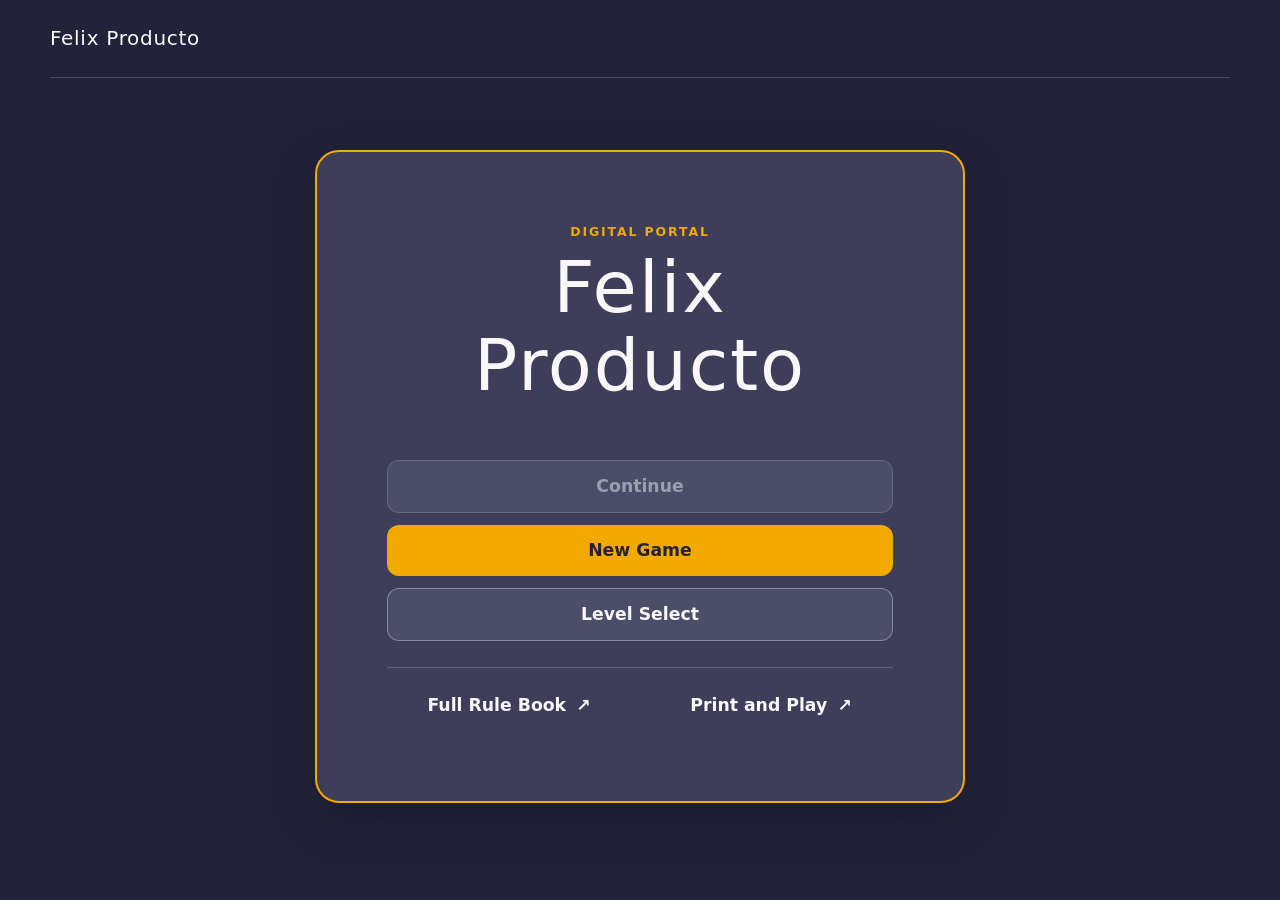
<file: index.html>
<!doctype html>
<html lang="en">
<head>
  <meta charset="utf-8">
  <meta name="viewport" content="width=device-width, initial-scale=1">
  <meta name="theme-color" content="#22223b">
  <meta name="description" content="The digital portal for the Felix Producto board game.">
  <meta name="referrer" content="no-referrer">
  <meta http-equiv="Content-Security-Policy" content="default-src 'self'; script-src 'self'; style-src 'self' https://fonts.googleapis.com; font-src https://fonts.gstatic.com; img-src 'self' data:; media-src 'self'; connect-src 'none'; object-src 'none'; base-uri 'self'; form-action 'self'">
  <title>Felix Producto</title>
  <link href="https://fonts.googleapis.com/css2?family=Gugi&family=Oxanium:wght@400;500;600;700&display=swap" rel="stylesheet">
  <link rel="stylesheet" href="style.css?v=8.8.32">
  <script src="app.js?v=8.8.34" defer></script>
</head>
<body>
  <a class="skip-link" href="#app">Skip to content</a>

  <div class="site-shell">
    <header class="site-header">
      <button class="brand-button" type="button" data-action="home" aria-label="Felix Producto home">
        <span>Felix Producto</span>
      </button>

      <nav class="site-actions" id="site-actions" aria-label="Page controls" hidden>
        <button class="text-button" type="button" data-action="quick-rules">Quick Actions</button>
        <button class="text-button" type="button" data-action="home">Home</button>
      </nav>
    </header>

    <main id="app" tabindex="-1"></main>
  </div>

  <dialog class="rules-dialog" id="quick-rules-dialog" aria-labelledby="quick-rules-title">
    <div class="dialog-surface">
      <header class="dialog-header">
        <div>
          <p class="eyebrow">Quick Reference</p>
          <h1 id="quick-rules-title">Actions</h1>
        </div>
        <button class="icon-button" type="button" data-action="close-rules" aria-label="Close quick actions">×</button>
      </header>

      <p class="dialog-intro">Take any Action at any time if you can pay its Credit cost.</p>

      <div class="action-reference">
        <section class="action-section">
          <h2>Recipes</h2>
          <dl class="cost-list">
            <div>
              <dt>Purchase and Reveal the Top Recipe</dt>
              <dd>Cost labeled on Recipe</dd>
            </div>
          </dl>
          <ul>
            <li>Pay and reveal it immediately; place the Recipe or put it in Storage.</li>
            <li>Storage holds up to 2 Recipes.</li>
            <li>Only Purchased Recipes in Storage or on the Game Board may be viewed.</li>
            <li>You will not need every Recipe to complete a Level.</li>
            <li>Providing a multiple of the required inputs for a Recipe will produce outputs proportionally. 2x, 3x, 4x and 5x Tokens are provided.</li>
          </ul>
        </section>

        <section class="action-section">
          <h2>Building</h2>
          <dl class="cost-list">
            <div><dt>Move a placed Recipe</dt><dd>1 Credit</dd></div>
            <div><dt>Place a Purchased Recipe</dt><dd>Free</dd></div>
            <div><dt>Swap 2 placed Recipes</dt><dd>2 Credits</dd></div>
            <div><dt>Rotate a placed Recipe</dt><dd>Free</dd></div>
          </dl>
          <ul>
            <li>Place Recipes on any Tile, in any orientation.</li>
            <li>Adjacent Recipes transfer Resources directly. Recipes that are not adjacent need Conveyor connections.</li>
            <li>A Recipe from Storage may replace a placed Recipe for free.</li>
            <li>Inputs stay on Input Nodes and cannot rotate. They may swap Input Nodes at any time.</li>
            <li>Objective Outputs stay on Output Nodes, may rotate, and may swap Output Nodes at any time.</li>
            <li>Place Optional Outputs on any Tile during Setup. They may be moved and grant their labeled Credits once.</li>
          </ul>
        </section>

        <section class="action-section">
          <h2>Conveyors</h2>
          <dl class="cost-list">
            <div><dt>Place or alter any number of Straight Conveyors</dt><dd>Free</dd></div>
            <div><dt>Place a Curved or Split Conveyor</dt><dd>1 Credit</dd></div>
            <div><dt>Alter or move an existing Curved or Split Conveyor</dt><dd>Free</dd></div>
            <div><dt>Remove a Curved or Split Conveyor</dt><dd>Refund 1 Credit</dd></div>
          </dl>
          <ul>
            <li>Keep Conveyors on yellow Tile borders; no diagonals.</li>
            <li>They may cross as bridges but never share the same yellow border.</li>
            <li>Conveyors cannot be placed on top of Recipes, Inputs, Outputs, or empty Tiles.</li>
            <li>A Conveyor may transport more than one type of Resource.</li>
            <li>You choose whether an adjacent Conveyor connects to an Input, Recipe or Output.</li>
            <li>There are no merging Conveyor pieces. Create a merge by overlapping a Curved Conveyor and an existing Straight Conveyor.</li>
          </ul>
        </section>

        <section class="action-section switch-on-section">
          <h2>Switch On</h2>
          <ul>
            <li>All Recipes activate together.</li>
            <li>All Resources move together.</li>
            <li>Win when every Objective Output is produced and connected.</li>
            <li>Producing more than the required amount still completes the Objective.</li>
            <li>Completing a Level with 0 Credits is still a win. Reaching 0 before completion loses the Level.</li>
            <li>Leftover Credits determine that Level’s EVS and do not carry over.</li>
          </ul>
        </section>
      </div>

      <footer class="dialog-footer">
        <button class="button button-primary" type="button" data-action="close-rules">Close</button>
      </footer>
    </div>
  </dialog>

  <noscript>
    <p class="noscript-message">Felix Producto requires JavaScript to save progress and move between Levels.</p>
  </noscript>
</body>
</html>
</file>
<file: style.css>
:root {
  --ink: #22223b;
  --surface: #3e3e5b;
  --surface-raised: #4a4e69;
  --yellow: #f2a900;
  --paper: #f9f7f7;
  --orange-dark: #d2691e;
  --orange: #d67732;
  --steel: #7d7f81;
  --radius-large: 24px;
  --radius-medium: 16px;
  --shadow: 0 18px 48px rgb(0 0 0 / 24%);
  --title-size: clamp(2.7rem, 8vw, 4.5rem);
  --h1-size: clamp(2rem, 5vw, 3.2rem);
  --h2-size: clamp(1.15rem, 2.5vw, 1.45rem);
  --body-size: clamp(1rem, 1.4vw, 1.08rem);
}

/* Card outlines use one weight: yellow for required/primary content,
   orange for Credits, rewards, evaluations, and messages, steel for neutral cards. */

*,
*::before,
*::after {
  box-sizing: border-box;
}

html {
  min-width: 320px;
  min-height: 100%;
  background: var(--ink);
  color-scheme: dark;
  font-family: "Oxanium", system-ui, sans-serif;
}

body {
  min-width: 320px;
  min-height: 100vh;
  margin: 0;
  background: var(--ink);
  color: var(--paper);
  font-size: var(--body-size);
  line-height: 1.55;
}

button,
input {
  font: inherit;
}

button,
a {
  -webkit-tap-highlight-color: transparent;
}

button {
  border: 0;
}

a {
  color: inherit;
}

h1,
h2,
p {
  margin-top: 0;
}

h1 {
  margin-bottom: 0;
  font-family: "Gugi", system-ui, sans-serif;
  font-size: var(--h1-size);
  font-weight: 400;
  letter-spacing: 0.025em;
  line-height: 1.08;
}

h2 {
  margin-bottom: 0;
  font-size: var(--h2-size);
  font-weight: 700;
  letter-spacing: 0.02em;
  line-height: 1.2;
}

.skip-link {
  position: fixed;
  z-index: 100;
  top: 10px;
  left: 10px;
  padding: 10px 14px;
  transform: translateY(-180%);
  border-radius: 8px;
  background: var(--yellow);
  color: var(--ink);
  font-weight: 700;
}

.skip-link:focus {
  transform: translateY(0);
}

.site-shell {
  min-height: 100vh;
}

.site-header {
  position: relative;
  z-index: 20;
  display: flex;
  width: min(100% - 32px, 1180px);
  min-height: 78px;
  margin: 0 auto;
  align-items: center;
  justify-content: space-between;
  gap: 18px;
  border-bottom: 1px solid rgb(125 127 129 / 46%);
}

.brand-button {
  padding: 8px 0;
  background: transparent;
  color: var(--paper);
  cursor: pointer;
  font-family: "Gugi", system-ui, sans-serif;
  font-size: clamp(1rem, 2vw, 1.25rem);
  letter-spacing: 0.035em;
}

.site-actions {
  display: flex;
  align-items: center;
  gap: 20px;
}

.site-actions[hidden],
[hidden] {
  display: none !important;
}

#app {
  outline: none;
}

.home-screen {
  display: grid;
  min-height: calc(100vh - 79px);
  padding: 40px 20px 64px;
  place-items: center;
}

.home-card {
  width: min(100%, 650px);
  padding: clamp(34px, 7vw, 70px);
  border: 2px solid var(--yellow);
  border-radius: var(--radius-large);
  background: var(--surface);
  box-shadow: var(--shadow);
  text-align: center;
}

.home-card h1 {
  margin-bottom: clamp(34px, 7vw, 56px);
  color: var(--paper);
  font-size: var(--title-size);
}

.intro-video-screen {
  display: grid;
  min-height: calc(100vh - 79px);
  padding: 28px 20px 48px;
  place-items: center;
}

.intro-video-card {
  width: min(100%, 1120px, max(320px, calc(177.78dvh - 434px)));
  padding: clamp(14px, 2.5vw, 24px);
  border: 2px solid var(--yellow);
  border-radius: var(--radius-large);
  background: var(--surface);
  box-shadow: var(--shadow);
}

.intro-video {
  display: block;
  width: 100%;
  height: auto;
  aspect-ratio: 16 / 9;
  border-radius: var(--radius-medium);
  background: #000;
  object-fit: contain;
}

.intro-video-actions {
  display: flex;
  margin-top: 18px;
  justify-content: center;
}

.intro-video-actions .button {
  min-width: 180px;
}

.eyebrow {
  margin-bottom: 7px;
  color: var(--yellow);
  font-size: 0.78rem;
  font-weight: 700;
  letter-spacing: 0.15em;
  text-transform: uppercase;
}

.home-actions {
  display: grid;
  gap: 12px;
}

.button,
.level-picker-button,
.document-link {
  min-height: 50px;
  border-radius: 12px;
  cursor: pointer;
  font-weight: 700;
  text-decoration: none;
  transition: transform 140ms ease, background-color 140ms ease, border-color 140ms ease;
}

.button {
  display: inline-flex;
  padding: 12px 22px;
  align-items: center;
  justify-content: center;
  gap: 8px;
}

.button:hover,
.level-picker-button:hover,
.document-link:hover {
  transform: translateY(-2px);
}

.button-primary {
  background: var(--yellow);
  color: var(--ink);
}

.button-primary:hover {
  background: var(--paper);
}

.button-secondary {
  border: 2px solid var(--orange);
  background: var(--orange-dark);
  color: var(--paper);
}

.button-quiet {
  border: 1px solid rgb(249 247 247 / 34%);
  background: var(--surface-raised);
  color: var(--paper);
}

.button-quiet:hover {
  border-color: var(--paper);
  background: var(--surface);
}

.button:disabled,
.button:disabled:hover {
  border: 1px solid rgb(125 127 129 / 55%);
  background: var(--surface-raised);
  color: rgb(249 247 247 / 48%);
  cursor: not-allowed;
  transform: none;
}

.button small {
  color: inherit;
  font-size: 0.7rem;
  font-weight: 500;
  opacity: 0.78;
}

.home-actions .button:first-child {
  flex-wrap: wrap;
}

.document-links {
  display: grid;
  grid-template-columns: repeat(2, minmax(0, 1fr));
  gap: 18px;
  margin-top: 26px;
  padding-top: 13px;
  border-top: 1px solid rgb(125 127 129 / 55%);
}

.document-link {
  display: inline-flex;
  padding: 10px 5px;
  align-items: center;
  justify-content: center;
  gap: 10px;
  color: var(--paper);
  text-align: center;
}

.text-button {
  padding: 6px 0;
  border-bottom: 1px solid transparent;
  background: transparent;
  color: var(--paper);
  cursor: pointer;
  font-weight: 600;
}

.text-button:hover {
  border-bottom-color: currentColor;
}

.page-card,
.level-page {
  width: min(100% - 32px, 1100px);
  margin: 44px auto 70px;
  border: 2px solid var(--steel);
  border-radius: var(--radius-large);
  background: var(--surface);
  box-shadow: var(--shadow);
}

.page-card {
  padding: clamp(28px, 6vw, 58px);
}

.page-heading {
  max-width: 760px;
  margin-bottom: 32px;
}

.page-heading h1 {
  margin-bottom: 14px;
}

.page-heading p:last-child {
  margin-bottom: 0;
  color: rgb(249 247 247 / 80%);
}

.centered-heading {
  margin-right: auto;
  margin-left: auto;
  text-align: center;
}

.playtest-card {
  max-width: 760px;
}

.level-picker {
  display: grid;
  max-width: 560px;
  margin: 0 auto;
  gap: 12px;
}

.level-picker-button {
  display: flex;
  width: 100%;
  padding: 15px 20px;
  align-items: center;
  justify-content: space-between;
  border: 2px solid var(--yellow);
  background: var(--surface-raised);
  color: var(--paper);
  font-family: "Gugi", system-ui, sans-serif;
  text-align: left;
}

.level-picker-button span:last-child {
  color: var(--yellow);
  font-family: "Oxanium", system-ui, sans-serif;
  font-size: 1.8rem;
  line-height: 0;
}

.level-page {
  overflow: hidden;
}

.level-heading {
  display: flex;
  padding: clamp(26px, 4vw, 42px);
  align-items: center;
  justify-content: space-between;
  gap: 24px;
  border-bottom: 1px solid rgb(125 127 129 / 38%);
}

.objective-panel {
  display: grid;
  margin: clamp(22px, 4vw, 38px) clamp(22px, 4vw, 38px) 0;
  padding: clamp(24px, 4vw, 38px);
  grid-template-columns: minmax(180px, 0.7fr) minmax(0, 1.5fr);
  align-items: center;
  gap: 32px;
  border: 2px solid var(--yellow);
  border-radius: var(--radius-medium);
  background: var(--surface-raised);
  color: var(--paper);
}

.objective-panel .eyebrow {
  color: var(--yellow);
}

.section-heading h2 {
  font-family: "Gugi", system-ui, sans-serif;
  font-weight: 400;
}

.resource-list {
  display: grid;
  margin: 0;
  padding: 0;
  gap: 12px;
  list-style: none;
}

.objective-list {
  grid-template-columns: repeat(auto-fit, minmax(150px, 1fr));
}

.resource-item {
  display: flex;
  min-width: 0;
  padding: 10px 12px;
  align-items: center;
  gap: 11px;
  border: 1px solid rgb(249 247 247 / 18%);
  border-radius: 14px;
  background: rgb(34 34 59 / 42%);
}

.objective-resource {
  border: 2px solid var(--yellow);
  background: var(--ink);
  color: var(--paper);
}

.recipe-output-notice {
  display: grid;
  margin: 18px clamp(22px, 4vw, 38px) 0;
  padding: 18px clamp(20px, 3vw, 28px);
  border: 2px solid var(--orange);
  border-radius: 14px;
  align-items: center;
  background: var(--ink);
  grid-template-columns: minmax(190px, 0.65fr) minmax(0, 1.35fr);
  gap: 22px;
}

.recipe-output-notice h2,
.recipe-output-notice p {
  margin: 0;
}

.recipe-output-notice .eyebrow {
  margin-bottom: 5px;
}

.recipe-output-notice > p {
  color: rgb(249 247 247 / 82%);
}

.recipe-output-notice strong {
  color: var(--yellow);
}

.resource-icon {
  width: 60px;
  height: 60px;
  flex: 0 0 60px;
  object-fit: contain;
}

.resource-value {
  display: flex;
  min-width: 0;
  flex-direction: column;
  line-height: 1.15;
}

.resource-value strong {
  color: var(--yellow);
  font-size: 1.45rem;
}

.resource-value span {
  overflow-wrap: anywhere;
}

.level-grid {
  display: grid;
  padding: clamp(22px, 4vw, 38px);
  grid-template-columns: repeat(2, minmax(0, 1fr));
  gap: 18px;
}

.setup-panel,
.credit-panel {
  min-width: 0;
  padding: clamp(20px, 3vw, 28px);
  border: 2px solid var(--steel);
  border-radius: var(--radius-medium);
  background: var(--surface-raised);
}

.setup-panel .section-heading {
  margin-bottom: 19px;
}

.input-list {
  grid-template-columns: repeat(2, minmax(0, 1fr));
}

.optional-output-list {
  grid-template-columns: 1fr;
}

.optional-output-item {
  flex-wrap: wrap;
  border: 2px solid var(--orange);
}

.optional-panel {
  border-color: var(--orange);
}

.optional-panel .eyebrow {
  color: var(--orange);
}

.reward-value {
  margin-left: auto;
  color: var(--yellow);
  font-weight: 700;
  white-space: nowrap;
}

.section-note {
  margin: 15px 0 0;
  color: rgb(249 247 247 / 74%);
  font-size: 0.88rem;
}

.empty-state {
  margin: 0;
  padding: 20px;
  border: 1px dashed var(--steel);
  border-radius: 12px;
  color: rgb(249 247 247 / 72%);
  text-align: center;
}

.credit-panel {
  display: flex;
  grid-column: 1 / -1;
  align-items: center;
  justify-content: center;
  gap: 20px;
  border-color: var(--orange-dark);
  background: var(--ink);
  text-align: center;
}

.credit-panel > img {
  width: 84px;
  height: 84px;
  object-fit: contain;
}

.credit-panel strong {
  display: block;
  margin-top: 4px;
  color: var(--yellow);
  font-family: "Gugi", system-ui, sans-serif;
  font-size: clamp(2.1rem, 5vw, 3rem);
  font-weight: 400;
  line-height: 1;
}

.level-footer-actions {
  display: flex;
  padding: clamp(24px, 4vw, 36px) clamp(24px, 4vw, 38px) clamp(28px, 4vw, 40px);
  align-items: center;
  justify-content: center;
  gap: 24px;
  border-top: 1px solid rgb(125 127 129 / 34%);
}

.complete-button {
  min-width: 220px;
}

.mobile-action-dock {
  display: none;
}

.evs-card,
.result-card {
  max-width: 700px;
  text-align: center;
}

.evs-form {
  display: grid;
  max-width: 430px;
  margin: 0 auto;
  gap: 12px;
}

.evs-form > label {
  font-weight: 700;
}

.credit-input-wrap {
  display: grid;
  padding: 10px 14px;
  align-items: center;
  grid-template-columns: 56px minmax(0, 1fr) 56px;
  gap: 12px;
  border: 2px solid var(--orange);
  border-radius: 14px;
  background: var(--ink);
}

.credit-input-wrap::after {
  width: 56px;
  height: 1px;
  content: "";
}

.credit-input-wrap:focus-within {
  border-color: var(--yellow);
}

.credit-input-wrap img {
  width: 56px;
  height: 56px;
  object-fit: contain;
}

.credit-input-wrap input {
  width: 100%;
  min-width: 0;
  border: 0;
  outline: 0;
  background: transparent;
  color: var(--paper);
  font-family: "Gugi", system-ui, sans-serif;
  font-size: 2rem;
  text-align: center;
  appearance: textfield;
  -moz-appearance: textfield;
}

.credit-input-wrap input::-webkit-inner-spin-button,
.credit-input-wrap input::-webkit-outer-spin-button {
  margin: 0;
  appearance: none;
  -webkit-appearance: none;
}

.form-error {
  margin: 0;
  color: var(--orange);
  font-weight: 600;
}

.form-actions,
.result-actions {
  display: flex;
  margin-top: 20px;
  justify-content: center;
  gap: 12px;
}

.evs-score {
  display: grid;
  width: min(100%, 340px);
  min-height: 132px;
  margin: 8px auto 30px;
  padding: 20px 28px;
  grid-template-columns: repeat(2, minmax(0, 1fr));
  align-items: center;
  column-gap: 0;
  border: 2px solid var(--orange);
  border-radius: var(--radius-medium);
  background: var(--surface-raised);
  text-align: center;
}

.evs-score img {
  width: 82px;
  height: 82px;
  margin: 0;
  justify-self: center;
  object-fit: contain;
}

.evs-score-value {
  display: flex;
  min-height: 82px;
  padding-left: 0;
  flex-direction: column;
  align-items: center;
  justify-content: center;
  gap: 8px;
  border-left: 1px solid var(--steel);
}

.evs-score strong {
  color: var(--yellow);
  font-family: "Gugi", system-ui, sans-serif;
  font-size: 3.4rem;
  font-weight: 400;
  line-height: 0.85;
}

.evs-score span {
  font-size: 0.78rem;
  font-weight: 700;
  letter-spacing: 0.14em;
}

.result-card h1 {
  max-width: 560px;
  margin-right: auto;
  margin-bottom: 0;
  margin-left: auto;
}

.narrative-card {
  max-width: 780px;
}

.final-choice-card {
  max-width: 700px;
  text-align: center;
}

.dialogue-panel {
  min-height: 250px;
  padding: clamp(24px, 5vw, 38px);
  border: 2px solid var(--orange);
  border-radius: var(--radius-medium);
  background: var(--ink);
  text-align: left;
}

.dialogue-speaker {
  margin-bottom: 6px;
  color: var(--yellow);
  font-family: "Gugi", system-ui, sans-serif;
  font-size: 0.88rem;
  letter-spacing: 0.12em;
  text-transform: uppercase;
}

.dialogue-text {
  min-height: 8.5em;
  margin: 0;
  color: var(--paper);
  font-size: clamp(1.05rem, 2vw, 1.25rem);
  line-height: 1.7;
  white-space: pre-line;
}

.dialogue-text [data-dialogue-text]:not([data-complete="true"])::after {
  display: inline-block;
  width: 0.55em;
  height: 1em;
  margin-left: 4px;
  background: var(--yellow);
  content: "";
  vertical-align: -0.1em;
  animation: dialogue-cursor 700ms steps(1) infinite;
}

.narrative-actions {
  display: flex;
  margin-top: 22px;
  justify-content: center;
  gap: 12px;
}

.narrative-actions .button {
  min-width: 170px;
}

.narrative-actions .button:disabled {
  cursor: wait;
  opacity: 0.45;
  transform: none;
}

.final-choice-actions {
  display: grid;
  max-width: 480px;
  margin: 0 auto;
  grid-template-columns: repeat(2, minmax(0, 1fr));
  gap: 14px;
}

.choice-button {
  min-height: 64px;
  font-family: "Gugi", system-ui, sans-serif;
  font-size: 1.2rem;
}

.ending-card {
  max-width: 900px;
}

.ending-text {
  max-width: 720px;
  margin: 0 auto;
  font-size: clamp(1.05rem, 2vw, 1.2rem);
  line-height: 1.75;
  text-align: left;
}

.campaign-score-summary {
  max-width: 760px;
  margin: 30px auto 0;
  padding: 24px;
  border: 2px solid var(--orange);
  border-radius: 14px;
  background: var(--ink);
}

.campaign-score-summary .section-heading {
  margin-bottom: 18px;
  text-align: center;
}

.campaign-score-summary h2 {
  margin: 0;
  font-size: clamp(1.35rem, 3vw, 1.8rem);
}

.level-score-list {
  display: grid;
  margin: 0;
  grid-template-columns: repeat(6, minmax(0, 1fr));
  gap: 8px;
}

.level-score-item {
  display: flex;
  min-width: 0;
  padding: 12px 8px;
  border: 1px solid rgb(143 144 147 / 55%);
  border-radius: 10px;
  flex-direction: column;
  align-items: center;
  background: var(--surface);
  text-align: center;
}

.level-score-item dt {
  color: rgb(249 247 247 / 72%);
  font-size: 0.78rem;
  font-weight: 700;
}

.level-score-item dd {
  margin: 4px 0 0;
  color: var(--yellow);
  font-family: "Gugi", system-ui, sans-serif;
  font-size: 1.65rem;
}

.unrecorded-score dd {
  color: var(--steel);
}

.total-score-item {
  border-color: var(--yellow);
}

.credits-screen {
  display: flex;
  min-height: calc(100dvh - 79px);
  padding: 24px 16px;
  flex-direction: column;
  align-items: center;
  justify-content: center;
}

.credits-window {
  position: relative;
  width: min(100%, 820px);
  height: min(76dvh, 760px);
  min-height: 520px;
  overflow: hidden;
  border: 2px solid var(--yellow);
  border-radius: var(--radius-large);
  background: var(--ink);
  box-shadow: var(--shadow);
}

.credits-track {
  position: absolute;
  top: 100%;
  left: 50%;
  width: min(100% - 36px, 680px);
  text-align: center;
  animation: credits-scroll 26s linear forwards;
}

.credits-heading {
  margin-bottom: 34px;
  font-family: "Gugi", system-ui, sans-serif;
  font-size: clamp(2.4rem, 7vw, 4.4rem);
}

.game-by {
  margin-bottom: 38px;
  font-size: clamp(1rem, 2vw, 1.2rem);
  line-height: 1.7;
}

.game-by strong {
  color: var(--yellow);
}

.credits-list {
  display: grid;
  max-width: 500px;
  margin: 0 auto;
  gap: 10px;
}

.credits-list div {
  display: grid;
  grid-template-columns: 1fr 1fr;
  gap: 18px;
}

.credits-list dt {
  color: var(--yellow);
  font-weight: 700;
  text-align: right;
}

.credits-list dd {
  margin: 0;
  text-align: left;
}

.course-credit,
.thanks-message {
  margin-top: 30px;
}

.thanks-message {
  color: var(--yellow);
  font-family: "Gugi", system-ui, sans-serif;
  font-size: 1.2rem;
}

.ending-quote {
  margin: 34px 0 0;
  padding: 24px;
  border: 2px solid var(--orange);
  border-radius: var(--radius-medium);
  background: var(--ink);
  text-align: left;
}

.ending-quote p {
  margin-bottom: 12px;
}

.ending-quote cite {
  color: rgb(249 247 247 / 72%);
}

.credits-final-title {
  position: absolute;
  inset: 0;
  display: grid;
  padding: 24px;
  align-content: center;
  color: var(--paper);
  font-family: "Gugi", system-ui, sans-serif;
  font-size: clamp(3rem, 11vw, 6.8rem);
  letter-spacing: 0.025em;
  line-height: 1.05;
  opacity: 0;
  text-align: center;
  animation: credits-title-fade 1s ease 27s forwards;
}

.credits-skip {
  margin-top: 8px;
}

.credits-finished .credits-track {
  display: none;
  animation: none;
}

.credits-finished .credits-final-title {
  opacity: 1;
  animation: none;
}

@keyframes credits-scroll {
  0% {
    top: 100%;
    transform: translate(-50%, 0);
  }

  100% {
    top: 0;
    transform: translate(-50%, -100%);
  }
}

@keyframes credits-title-fade {
  0% {
    opacity: 0;
    transform: scale(0.97);
  }

  100% {
    opacity: 1;
    transform: scale(1);
  }
}

@keyframes dialogue-cursor {
  50% {
    opacity: 0;
  }
}

.rules-dialog {
  width: min(920px, calc(100% - 28px));
  max-height: calc(100dvh - 28px);
  padding: 0;
  overflow: hidden;
  border: 2px solid var(--surface-raised);
  border-radius: var(--radius-large);
  background: var(--surface);
  color: var(--paper);
  box-shadow: 0 28px 80px rgb(0 0 0 / 50%);
}

.rules-dialog::backdrop {
  background: rgb(15 15 27 / 78%);
}

.dialog-surface {
  max-height: calc(100dvh - 32px);
  overflow-y: auto;
}

.dialog-header {
  position: sticky;
  z-index: 2;
  top: 0;
  display: flex;
  padding: 24px clamp(22px, 5vw, 42px);
  align-items: center;
  justify-content: space-between;
  gap: 24px;
  border-bottom: 1px solid rgb(249 247 247 / 16%);
  background: var(--surface);
}

.dialog-header h1 {
  font-size: clamp(1.8rem, 5vw, 2.6rem);
}

.icon-button {
  width: 48px;
  height: 48px;
  flex: 0 0 48px;
  border-radius: 50%;
  background: var(--surface-raised);
  color: var(--paper);
  cursor: pointer;
  font-size: 1.8rem;
  line-height: 1;
}

.dialog-intro {
  margin: 22px clamp(22px, 5vw, 42px) 0;
  padding: 18px 22px;
  border: 2px solid var(--yellow);
  border-radius: var(--radius-medium);
  background: var(--surface-raised);
  color: var(--paper);
  font-weight: 600;
  text-align: center;
}

.action-reference {
  display: grid;
  padding: clamp(22px, 5vw, 42px);
  grid-template-columns: repeat(2, minmax(0, 1fr));
  gap: 18px;
}

.action-section {
  padding: 22px;
  border: 1px solid rgb(249 247 247 / 18%);
  border-radius: var(--radius-medium);
  background: var(--surface-raised);
}

.action-section h2 {
  margin-bottom: 16px;
  color: var(--yellow);
  font-family: "Gugi", system-ui, sans-serif;
  font-weight: 400;
}

.action-section ul {
  margin: 16px 0 0;
  padding-left: 20px;
}

.action-section li + li {
  margin-top: 8px;
}

.cost-list {
  display: grid;
  margin: 0;
  gap: 8px;
}

.cost-list div {
  display: grid;
  padding-bottom: 8px;
  grid-template-columns: 1fr auto;
  gap: 15px;
  border-bottom: 1px solid rgb(249 247 247 / 13%);
}

.cost-list dt,
.cost-list dd {
  margin: 0;
}

.cost-list dd {
  color: var(--yellow);
  font-weight: 700;
  text-align: right;
}

.switch-on-section {
  grid-column: 1 / -1;
  border: 2px solid var(--orange);
}

.dialog-footer {
  display: flex;
  padding: 0 clamp(22px, 5vw, 42px) clamp(26px, 5vw, 42px);
  justify-content: center;
}

.dialog-footer .button {
  min-width: 220px;
}

.noscript-message {
  margin: 20px;
  padding: 16px;
  border: 2px solid var(--orange);
  background: var(--surface);
  text-align: center;
}

:focus-visible {
  outline: 3px solid var(--yellow);
  outline-offset: 4px;
}

@media (max-width: 760px) {
  .site-header {
    width: min(100% - 24px, 1180px);
    min-height: 68px;
  }

  .site-actions {
    gap: 14px;
  }

  .site-actions [data-action="quick-rules"] {
    display: none;
  }

  .home-screen {
    min-height: calc(100vh - 69px);
    padding: 24px 12px 40px;
  }

  .intro-video-screen {
    min-height: calc(100dvh - 69px);
    padding: 18px 12px 32px;
  }

  .intro-video-card {
    padding: 10px;
    border-radius: 18px;
  }

  .intro-video {
    border-radius: 12px;
  }

  .intro-video-actions {
    margin-top: 12px;
  }

  .credits-screen {
    min-height: calc(100dvh - 69px);
    padding: 12px 10px;
  }

  .credits-window {
    height: calc(100dvh - 130px);
    min-height: 440px;
    border-radius: 18px;
  }

  .home-card {
    padding: 34px 22px;
  }

  .page-card,
  .level-page {
    width: min(100% - 20px, 1100px);
    margin-top: 18px;
    margin-bottom: 96px;
    border-radius: 18px;
  }

  .level-heading {
    padding: 24px 20px;
  }

  .objective-panel {
    margin: 18px 18px 0;
    padding: 24px 18px;
    grid-template-columns: 1fr;
    gap: 18px;
  }

  .objective-panel .section-heading {
    text-align: center;
  }

  .recipe-output-notice {
    margin: 16px 18px 0;
    grid-template-columns: 1fr;
    gap: 10px;
    text-align: center;
  }

  .level-grid {
    padding: 18px;
    grid-template-columns: 1fr;
  }

  .credit-panel {
    grid-column: auto;
  }

  .level-footer-actions {
    display: none;
  }

  .mobile-action-dock {
    position: fixed;
    z-index: 30;
    right: 0;
    bottom: 0;
    left: 0;
    display: grid;
    padding: 10px max(12px, env(safe-area-inset-right)) calc(10px + env(safe-area-inset-bottom)) max(12px, env(safe-area-inset-left));
    grid-template-columns: 0.9fr 1.2fr;
    gap: 10px;
    border-top: 1px solid rgb(249 247 247 / 18%);
    background: var(--ink);
    box-shadow: 0 -8px 25px rgb(0 0 0 / 28%);
  }

  .mobile-action-dock .button {
    min-height: 48px;
    padding-right: 12px;
    padding-left: 12px;
  }

  .input-list {
    grid-template-columns: repeat(2, minmax(0, 1fr));
  }

  .resource-item {
    padding: 8px;
  }

  .resource-icon {
    width: 52px;
    height: 52px;
    flex-basis: 52px;
  }

  .form-actions,
  .result-actions,
  .narrative-actions {
    flex-direction: column;
  }

  .dialogue-panel {
    min-height: 280px;
  }

  .action-reference {
    grid-template-columns: 1fr;
  }

  .switch-on-section {
    grid-column: auto;
  }
}

@media (max-width: 430px) {
  .brand-button {
    max-width: 180px;
    overflow: hidden;
    text-overflow: ellipsis;
    white-space: nowrap;
  }

  .site-actions .text-button {
    font-size: 0.9rem;
  }

  .home-card h1 {
    font-size: clamp(2.35rem, 13vw, 3.1rem);
  }

  .page-card {
    padding: 26px 18px;
  }

  .final-choice-actions {
    grid-template-columns: 1fr;
  }

  .credits-list div {
    grid-template-columns: 1fr;
    gap: 2px;
  }

  .credits-list dt,
  .credits-list dd {
    text-align: center;
  }

  .ending-quote {
    padding: 18px;
  }

  .campaign-score-summary {
    padding: 20px 16px;
  }

  .level-score-list {
    grid-template-columns: repeat(2, minmax(0, 1fr));
  }

  .objective-list,
  .input-list {
    grid-template-columns: 1fr;
  }

  .resource-icon {
    width: 58px;
    height: 58px;
    flex-basis: 58px;
  }

  .credit-panel {
    align-items: center;
    text-align: center;
  }

  .credit-panel > img {
    width: 68px;
    height: 68px;
  }

  .reward-value {
    width: 100%;
    margin-left: 69px;
  }

  .evs-score {
    padding: 18px 20px;
    grid-template-columns: repeat(2, minmax(0, 1fr));
    column-gap: 0;
  }

  .evs-score img {
    width: 66px;
    height: 66px;
  }

  .evs-score-value {
    min-height: 70px;
    padding-left: 0;
  }

  .evs-score strong {
    font-size: 3rem;
  }

  .dialog-header {
    padding: 20px 18px;
  }

  .dialog-intro,
  .action-reference {
    padding-right: 18px;
    padding-left: 18px;
  }

  .action-section {
    padding: 18px;
  }

  .cost-list div {
    grid-template-columns: 1fr;
    gap: 3px;
  }

  .cost-list dd {
    text-align: left;
  }
}

@media (max-height: 560px) and (orientation: landscape) {
  .site-header {
    min-height: 58px;
  }

  .home-screen {
    min-height: calc(100vh - 59px);
    padding-top: 16px;
    padding-bottom: 24px;
  }

  .intro-video-screen {
    min-height: calc(100dvh - 59px);
    padding: 10px 14px 14px;
  }

  .intro-video-card {
    display: grid;
    padding: 8px;
    grid-template-columns: minmax(0, 1fr) auto;
    align-items: center;
    gap: 12px;
  }

  .intro-video {
    height: auto;
  }

  .intro-video-actions {
    margin-top: 0;
  }

  .intro-video-actions .button {
    min-width: 100px;
  }

  .home-card {
    padding-top: 24px;
    padding-bottom: 24px;
  }

  .home-card h1 {
    margin-bottom: 22px;
    font-size: 2.5rem;
  }

  .home-actions {
    grid-template-columns: repeat(3, 1fr);
  }

  .document-links {
    margin-top: 16px;
  }

  .site-actions [data-action="quick-rules"] {
    display: none;
  }

  .level-page {
    margin-bottom: 84px;
  }

  .level-footer-actions {
    display: none;
  }

  .mobile-action-dock {
    position: fixed;
    z-index: 30;
    right: 0;
    bottom: 0;
    left: 0;
    display: grid;
    padding: 8px max(12px, env(safe-area-inset-right)) calc(8px + env(safe-area-inset-bottom)) max(12px, env(safe-area-inset-left));
    grid-template-columns: 0.9fr 1.2fr;
    gap: 10px;
    border-top: 1px solid rgb(249 247 247 / 18%);
    background: var(--ink);
    box-shadow: 0 -8px 25px rgb(0 0 0 / 28%);
  }

  .mobile-action-dock .button {
    min-height: 44px;
    padding: 8px 12px;
  }
}

@media (prefers-reduced-motion: reduce) {
  *,
  *::before,
  *::after {
    scroll-behavior: auto !important;
    transition-duration: 0.01ms !important;
  }
}
</file>
